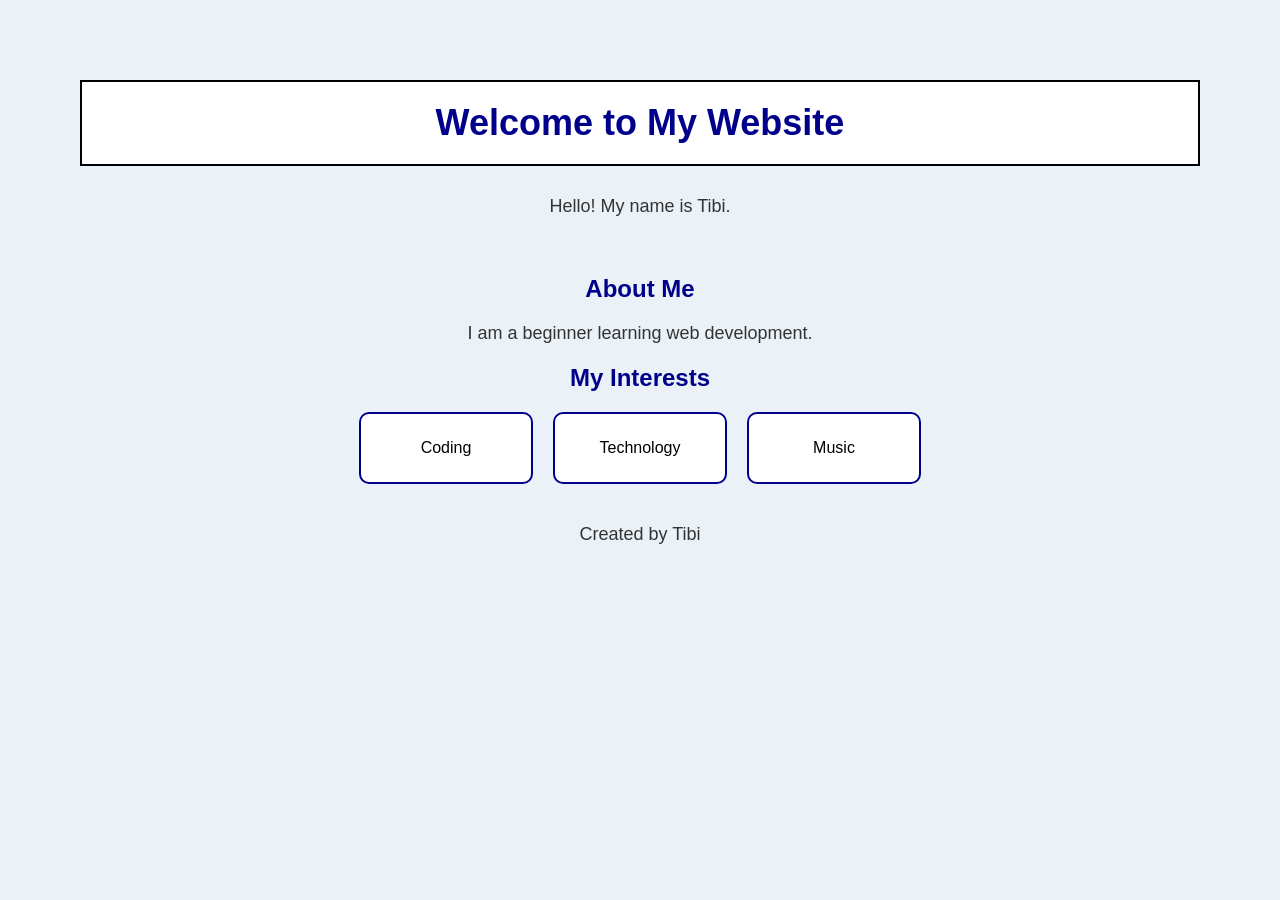
<file: index.html>
<!DOCTYPE html>
<html lang="en">

<head>
    <meta charset="UTF-8">
    <meta name="viewport" content="width=device-width, initial-scale=1.0">
    <title>My Personal Profile</title>

    <link rel="stylesheet" href="style.css">
</head>

<body>

    <header>
        <h1>Welcome to My Website</h1>
        <p>Hello! My name is Tibi.</p>
    </header>
<body>
     

    <main>
        <h2>About Me</h2>
        <p class="text">I am a beginner learning web development.</p>

        <h2>My Interests</h2>
<div class="interests">
    <div class="card">Coding</div>
    <div class="card">Technology</div>
    <div class="card">Music</div>
</div>
    </main>

    <footer>
        <p>Created by Tibi</p>
    </footer>

</body>
</html>
</file>
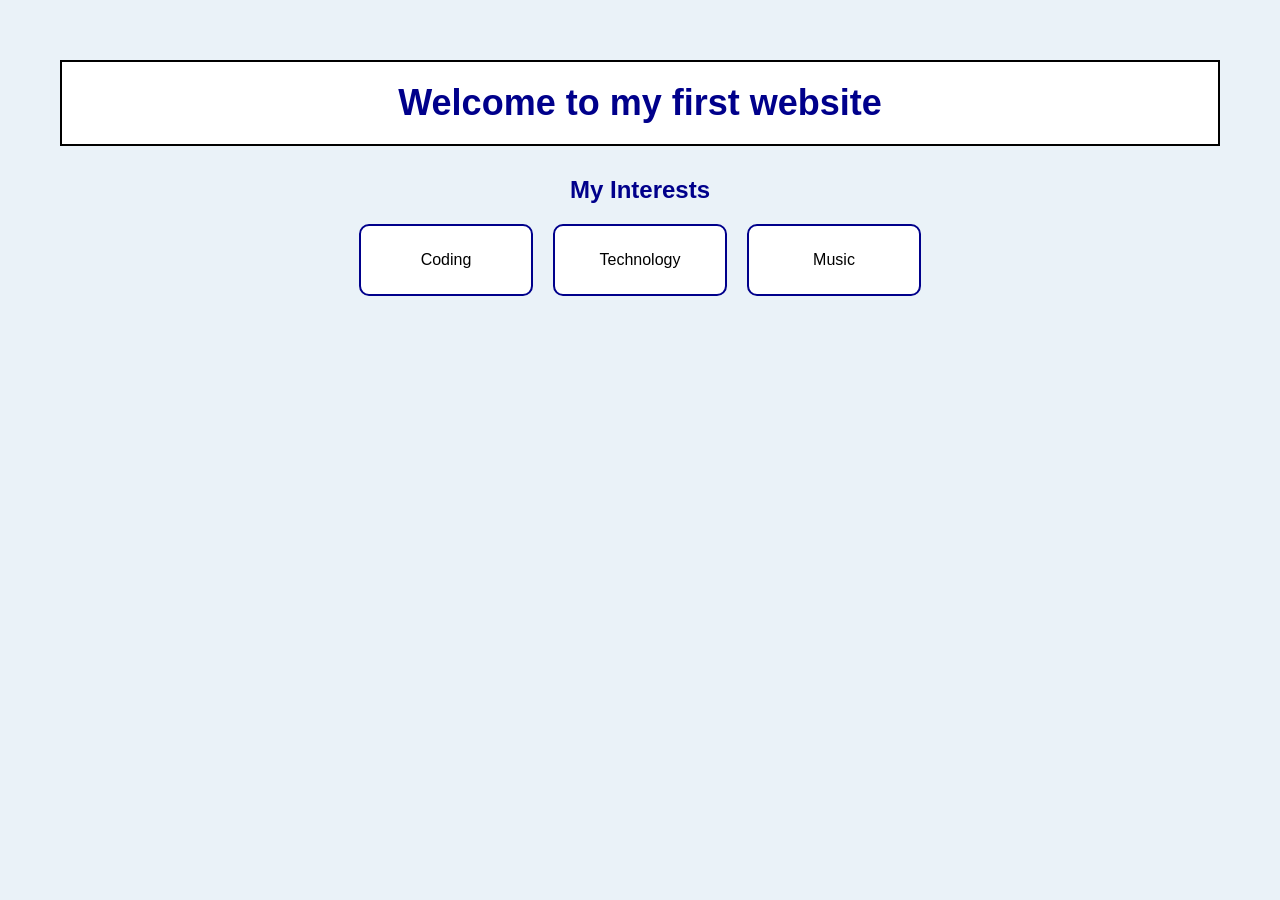
<file: index2.html>
<!DOCTYPE html>
<html>

<head>
    <title>My Personal Profile</title>
    <link rel="stylesheet" href="style.css">
</head>

<body>
<body>

    <h1>Welcome to my first website</h1>

    <h2>My Interests</h2>

    <div class="interests">
        <div class="card">Coding</div>
        <div class="card">Technology</div>
        <div class="card">Music</div>
    </div>

</body>
</html>
</file>
<file: style.css>
body {
    background-color: lightblue;
}
h1 {
    color: darkblue;
    text-align: center;
    background-color: white;
    padding: 20px;
    border: 2px solid black;
    margin: 30px;
}
body {
    background-color: lightblue;
    font-family: Arial, sans-serif;
}

h1 {
    color: darkblue;
    text-align: center;
    font-size: 36px;
}

p {
    color: black;
    font-size: 18px;
}
.interests {
    display: flex;
    justify-content: center;
    gap: 20px;
}
.interests {
    display: flex;
    flex-direction: row;
    justify-content: center;
    align-items: center;
    gap: 20px;
}.card {
    background-color: white;
    padding: 25px;
    border: 2px solid darkblue;
    border-radius: 10px;
    text-align: center;
    width: 120px;
}body {
    background-color: #eaf2f8;
    font-family: Arial, sans-serif;
    margin: 0;
    padding: 30px;
}

header {
    text-align: center;
    padding: 20px;
}

h1 {
    color: darkblue;
    font-size: 36px;
}

h2 {
    color: darkblue;
    text-align: center;
}

p {
    font-size: 18px;
    color: #333333;
}

.text {
    text-align: center;
}

footer {
    text-align: center;
    margin-top: 40px;
}

section {
    text-align: center;
    max-width: 900px;
    margin: 40px auto;
    padding: 20px;
}
</file>
